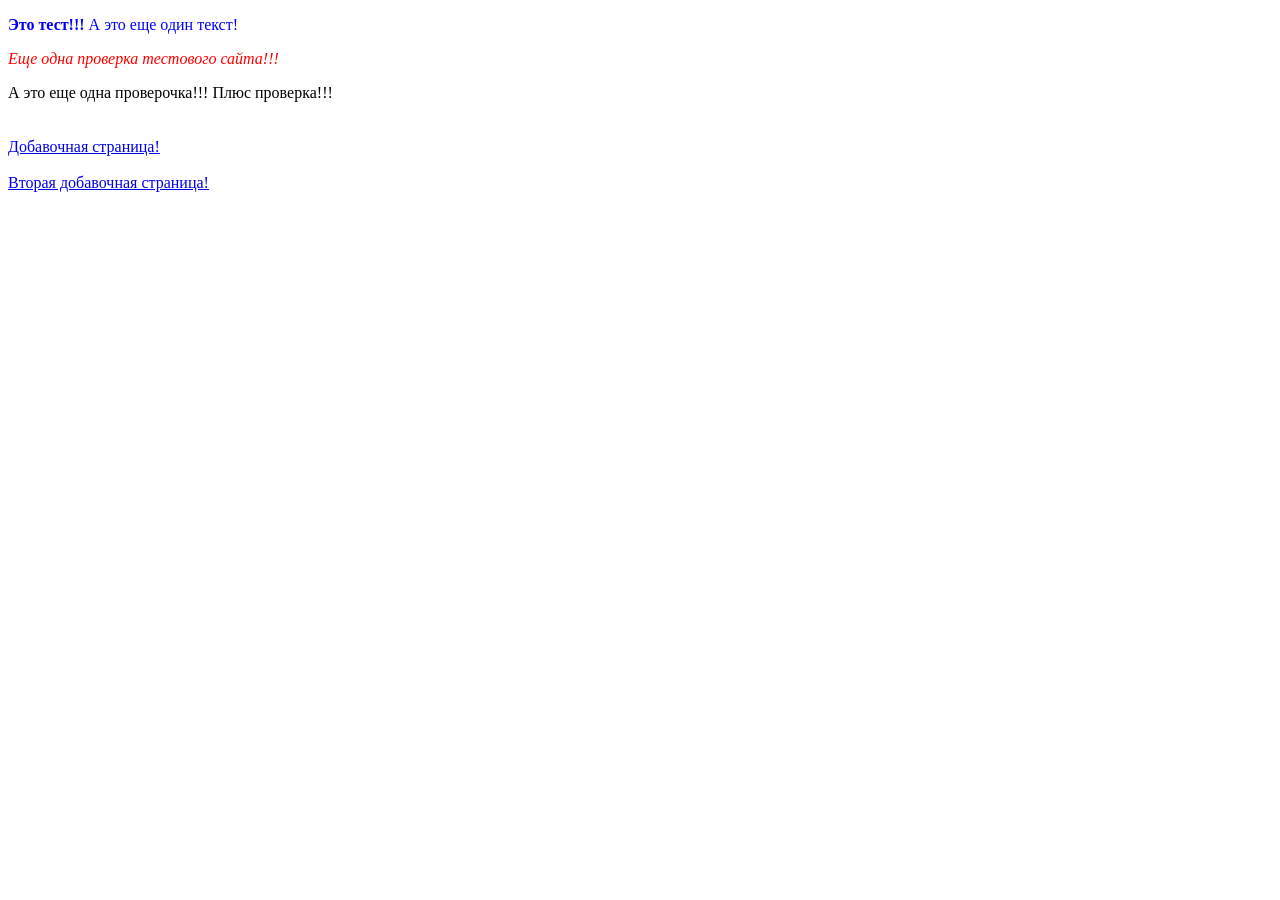
<file: test/index.html>
<!doctype html>
<html lang='ru'>
  <head>
    <meta name="robots" content="noindex">
    <meta http-equiv='Content-Type' content='text/html;charset= utf-8'>
	<link href = 'favicon.ico' rel = 'shortcut icon'>
    <link rel = 'stylesheet' href = 'style.css'>
	<meta name = 'viewport' content = 'width = device-width, initial-scale = 1.0'>
	<meta name="yandex-verification" content="5698adc7ef5121bd" />
	<!-- Yandex.Metrika counter -->
    <script type="text/javascript" >
   (function(m,e,t,r,i,k,a){m[i]=m[i]||function(){(m[i].a=m[i].a||[]).push(arguments)};
   m[i].l=1*new Date();
   for (var j = 0; j < document.scripts.length; j++) {if (document.scripts[j].src === r) { return; }}
   k=e.createElement(t),a=e.getElementsByTagName(t)[0],k.async=1,k.src=r,a.parentNode.insertBefore(k,a)})
   (window, document, "script", "https://mc.yandex.ru/metrika/tag.js", "ym");

   ym(91681104, "init", {
        clickmap:true,
        trackLinks:true,
        accurateTrackBounce:true
   });
    </script>
    <noscript><div><img src="https://mc.yandex.ru/watch/91681104" style="position:absolute; left:-9999px;" alt="" /></div></noscript>
    <!-- /Yandex.Metrika counter -->
	<title>Визитка</title>
    </head>
    <body>
        <p id = 'one'><b>Это тест!!!</b> А это еще один текст!
		<p id = 'two'><i>Еще одна проверка тестового сайта!!!</i>
		<p>А это еще одна проверочка!!! Плюс проверка!!!
		<br><br><br>
		<a href = 'add.html'>Добавочная страница!</a> <br><br>
		<a href = 'plus.html'>Вторая добавочная страница!</a> 
    </body>
</html>
</file>
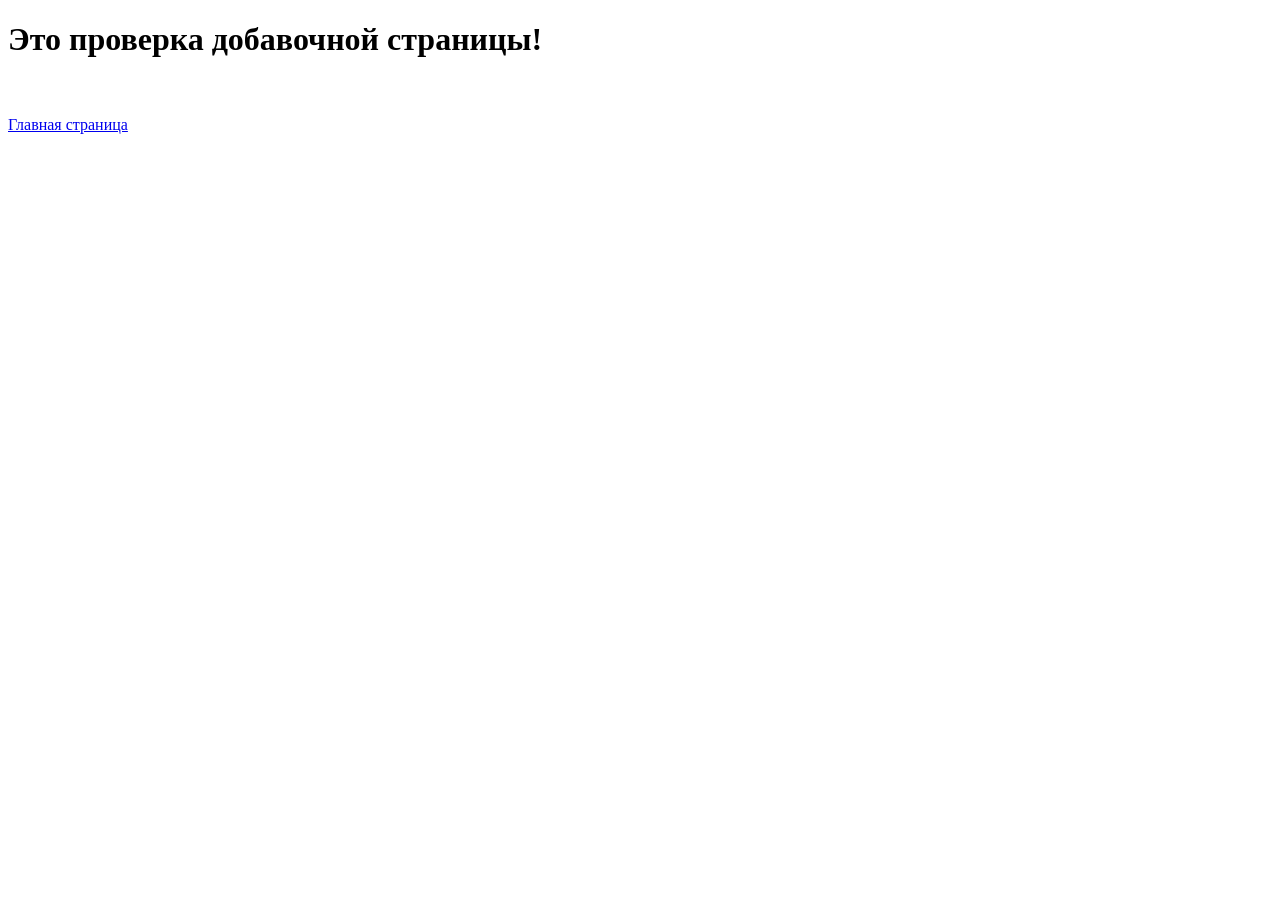
<file: test/add.html>
<!doctype html>
<html lang = 'ru'>
<head>
<meta name="robots" content="noindex">
<meta charset= 'utf-8'>
<meta name = 'viewport' content = 'width = device-width, initial-scale = 1.0'>
<link href = 'favicon.ico' rel = 'shortcut icon'>
<link rel = 'stylesheet' href = 'style.css'>
<meta name="author" content="Торлопов С.Г.">
<title>Контакты</title>
</head>
<body>
 <h1>Это проверка добавочной страницы!</h1>
 <br><br>
 <a href = 'index.html'>Главная страница</a>
</body>  
</html>
</file>
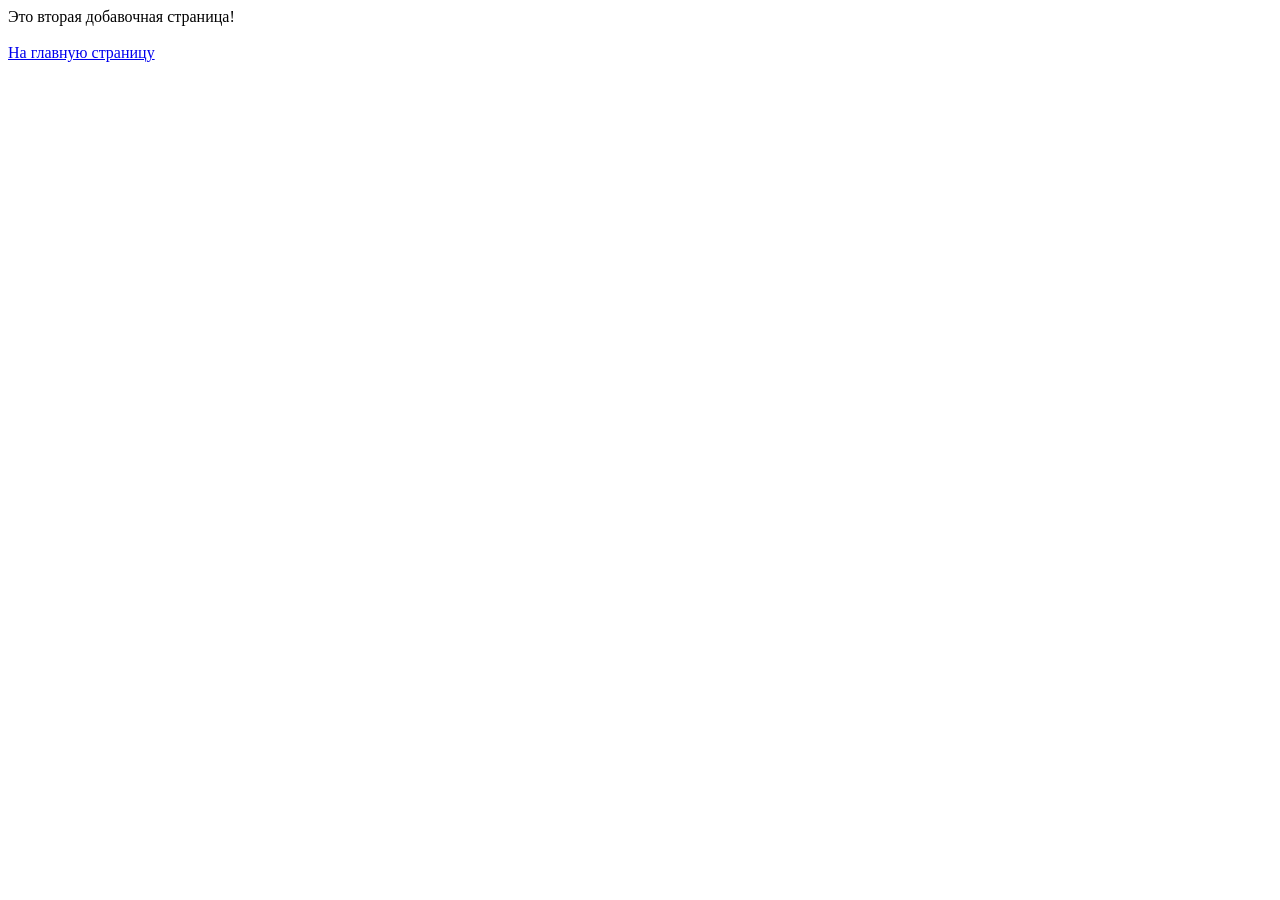
<file: test/plus.html>
<!DOCTYPE html>
<html lang = 'ru'>
<head>
<title>plus</title>
<meta charset = 'utf-8'>
</head>
<body>
  Это вторая добавочная страница! <br><br>
  <a href = 'index.html'>На главную страницу</a>
  
</body>
</html>
</file>
<file: test/style.css>
p#one{
	color: blue;
}

p#two{
	color: red;
}
</file>
